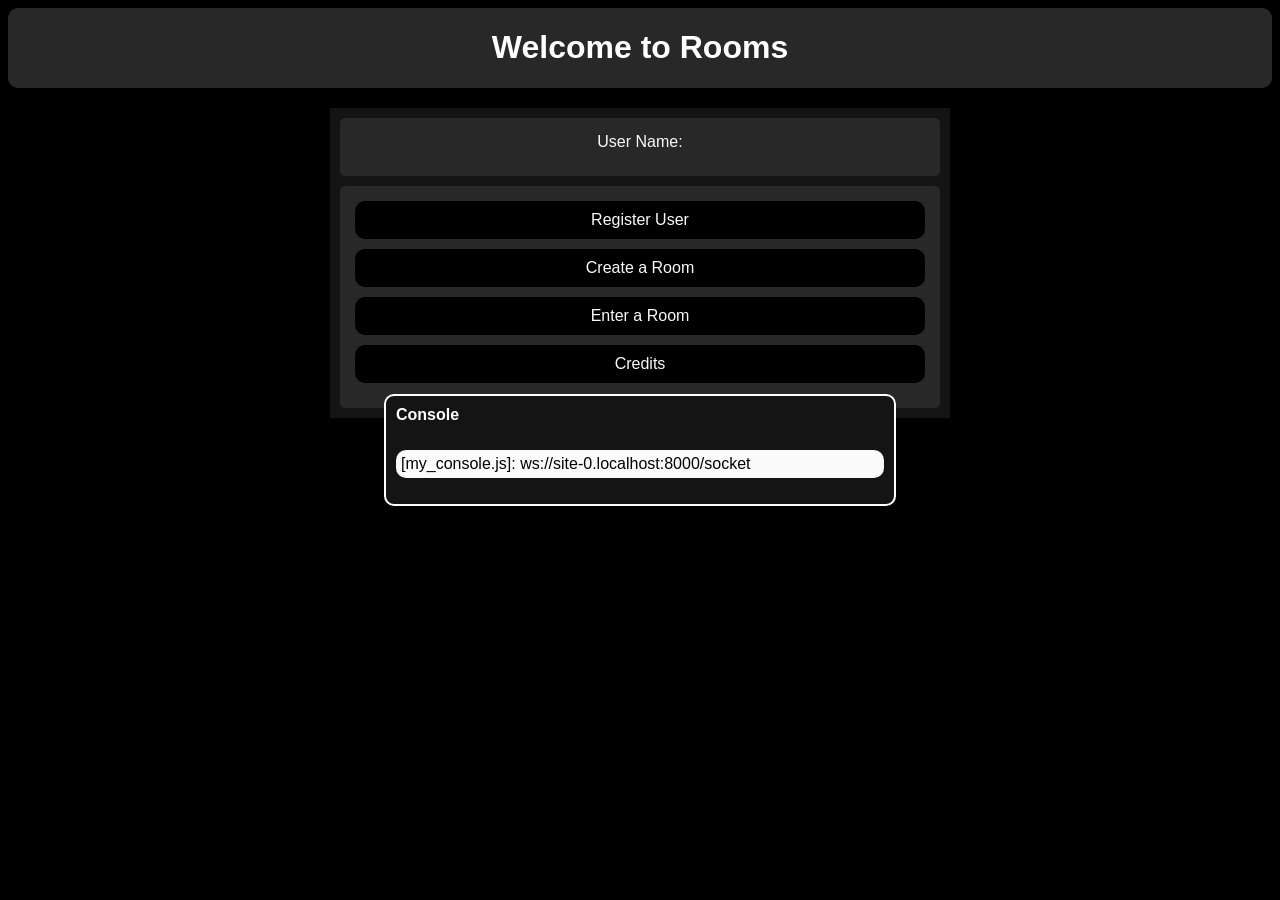
<file: html/index.html>
<!DOCTYPE html>

<html>

<head lang="en">
  <meta charset="UTF-8">
  <link rel="stylesheet" href="./styles/main.css">
  <link rel="stylesheet" href="./styles/index.css">
  <title>Rooms</title>
</head>

<body>
  <header>
    <h1>Welcome to Rooms</h1>
  </header>
  
  <main>
    <section>
      <div style="justify-self: center; align-self: center;">
        <label>User Name:</label>
        <label id="user-name"></label>
      </div>
    </section>
    
    <section>
      <div id="btn-options">
        <a draggable="false" id="register-user" class="btn" href="./pages/register.html">Register User</a>
        <a id="create-room" class="btn" href="./pages/create_room.html">Create a Room</a>
        <a id="enter-room" class="btn" href="./pages/enter_room.html">Enter a Room</a>
        <a id="credits" class="btn" href="./pages/credits.html">Credits</a>
      </div>
    </section>
  </main>
  
  <script type="module" src="./scripts/main.js"></script>
  <script type="module" src="./scripts/index.js"></script>
</body>

</html>
</file>
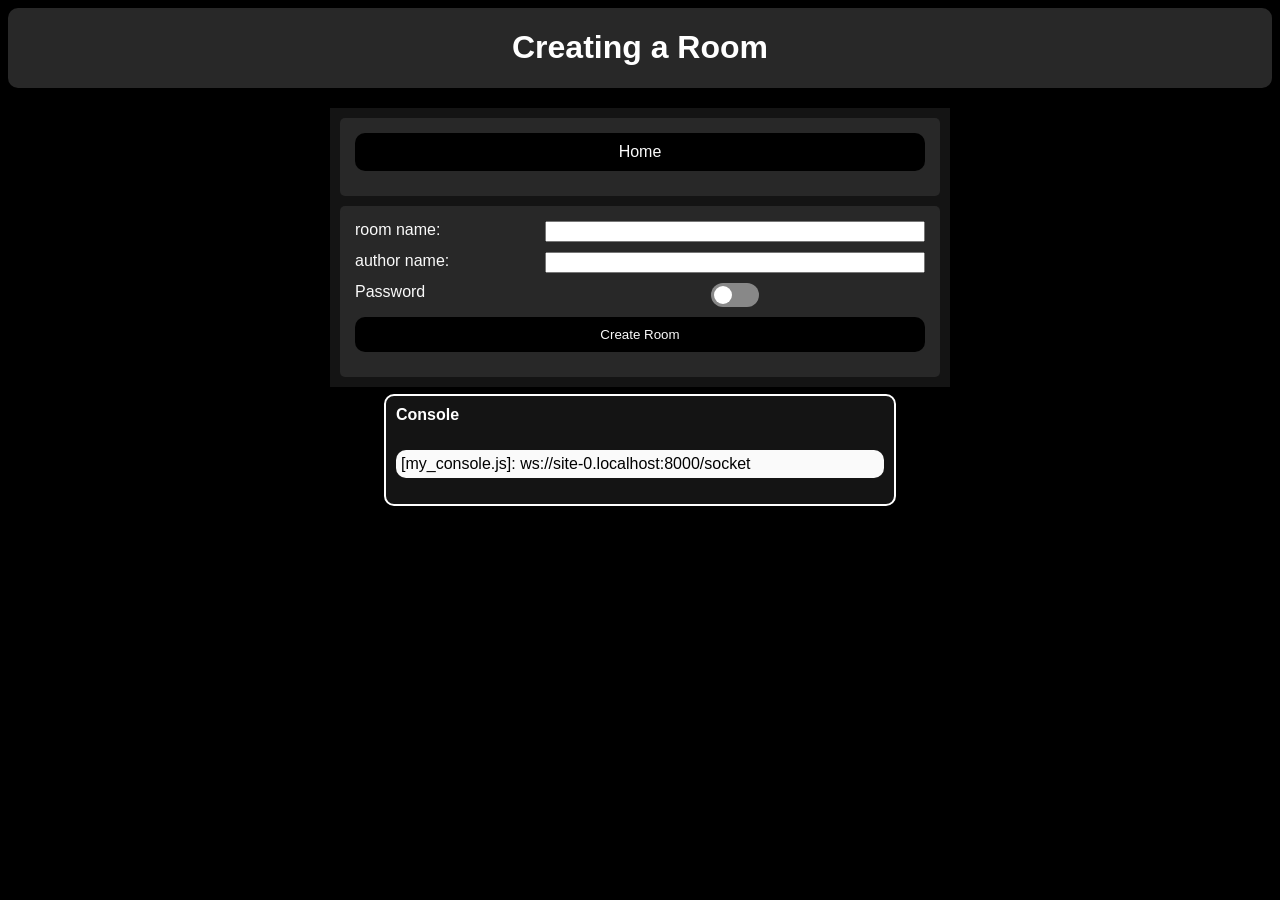
<file: html/pages/create_room.html>
<!DOCTYPE html>

<html lang="en">

<head>
  <meta charset="UTF-8">
  <link rel="stylesheet" href="../styles/main.css">
  <title>Rooms - Creation</title>
</head>

<body>
  <header>
    <h1>Creating a Room</h1>
  </header>
  
  <main>
    <section>
      <a class="btn" href="../index.html">Home</a>
    </section>
    
    <section>
      <form>
        <label for="room-name">room name:</label>
        <input type="text" id="room-name">
        
        <label for="author-name">author name:</label>
        <input type="text" id="author-name">
        
        <label for="password-enabled">Password</label>
        <div class="switch-container">
          <label class="switch">
            <input id="room-password-enabled" type="checkbox">
            <span class="slider"></span>
          </label>
        </div>
        
        <label id="room-password-label" class="hidden" for="room-password">Room password:</label>
        <input
          id="room-password"
          class="hidden"
          name="room-password"
          type="password">
        
        <button type="button" id="create-room-btn">Create Room</button>
      </form>
      
      <div id="create-room-message" hidden></div>
    </section>
  </main>
  
  <script type="module" src="../scripts/create_room.js"></script>
</body>

</html>
</file>
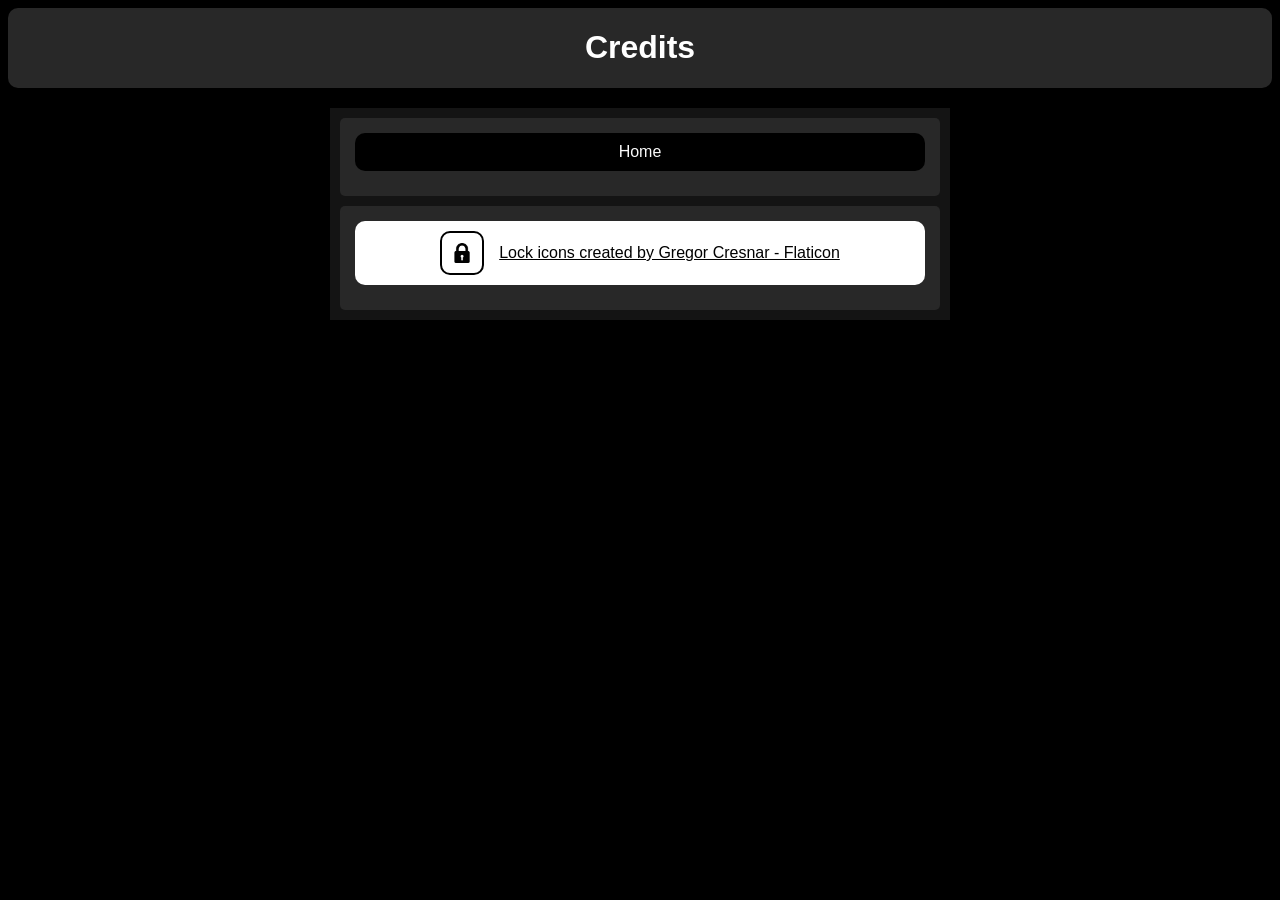
<file: html/pages/credits.html>
<!DOCTYPE html>

<html>

<head>
  <meta charset="UTF-8">
  <link rel="stylesheet" href="../styles/main.css">
  <title>Credits</title>
  <style>
  a {
    color: black;
    transition: transform 0.25s;
  }
  
  a:active{
    transform: scale(0.98);
  }
  
  #padlock {
    aspect-ratio: 1 / 1;
    background-color: white;
    border-radius: 10px;
    border: solid 2px black;
    padding: 10px;
    width: 20px;
  }
  
  .container {
    align-items: center;
    background: white;
    border-radius: 10px;
    display: flex;
    column-gap: 15px;
    justify-content: center;
    padding: 10px;
  }
  </style>
</head>

<body>
  <header>
    <h1>Credits</h1>
  </header>
  
  <main>
    <section>
      <a class="btn" href="../index.html">Home</a>
    </section>
    
    <section>
      <div class="container">
        <img id="padlock" src="../midia/images/padlock.png">
        <a href="https://www.flaticon.com/free-icons/lock" title="lock icons">Lock icons created by Gregor Cresnar - Flaticon</a>
      </div>
    </section>
  </main>
</body>

</html>
</file>
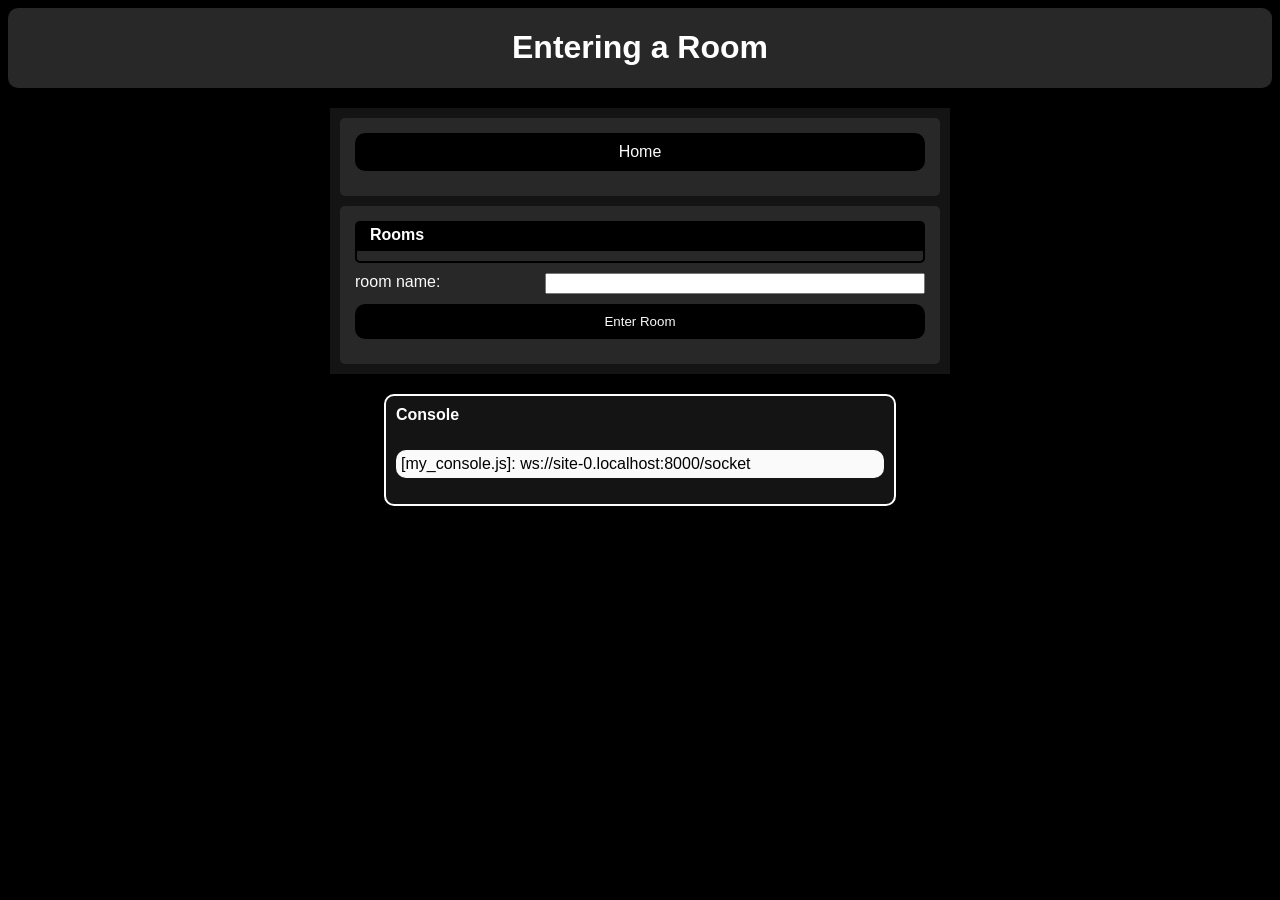
<file: html/pages/enter_room.html>
<!DOCTYPE html>

<html>

<head lang="en">
  <meta charset="UTF-8">
  <link rel="stylesheet" href="../styles/main.css">
  <link rel="stylesheet" href="../styles/enter_room.css">
  <title>Rooms - Enter</title>
</head>

<body>
  <header>
    <h1>Entering a Room</h1>
  </header>
  
  <main>
    <section>
      <a class="btn" href="../index.html">Home</a>
    </section>
    
    <section>
      <div id="rooms" class="painel">
        <h4 class="painel-title">Rooms</h4>
        <ul class="painel-table"></ul>
      </div>
      
      <form>
        <label for="room-name">room name:</label>
        <input type="text" id="room-name">
        
        <button class="submit-btn" type="button" id="enter-room">Enter Room</button>
      </form>
    </section>
  </main>
  
  <script type="module" src="../scripts/enter_room.js"></script>
</body>

</html>
</file>
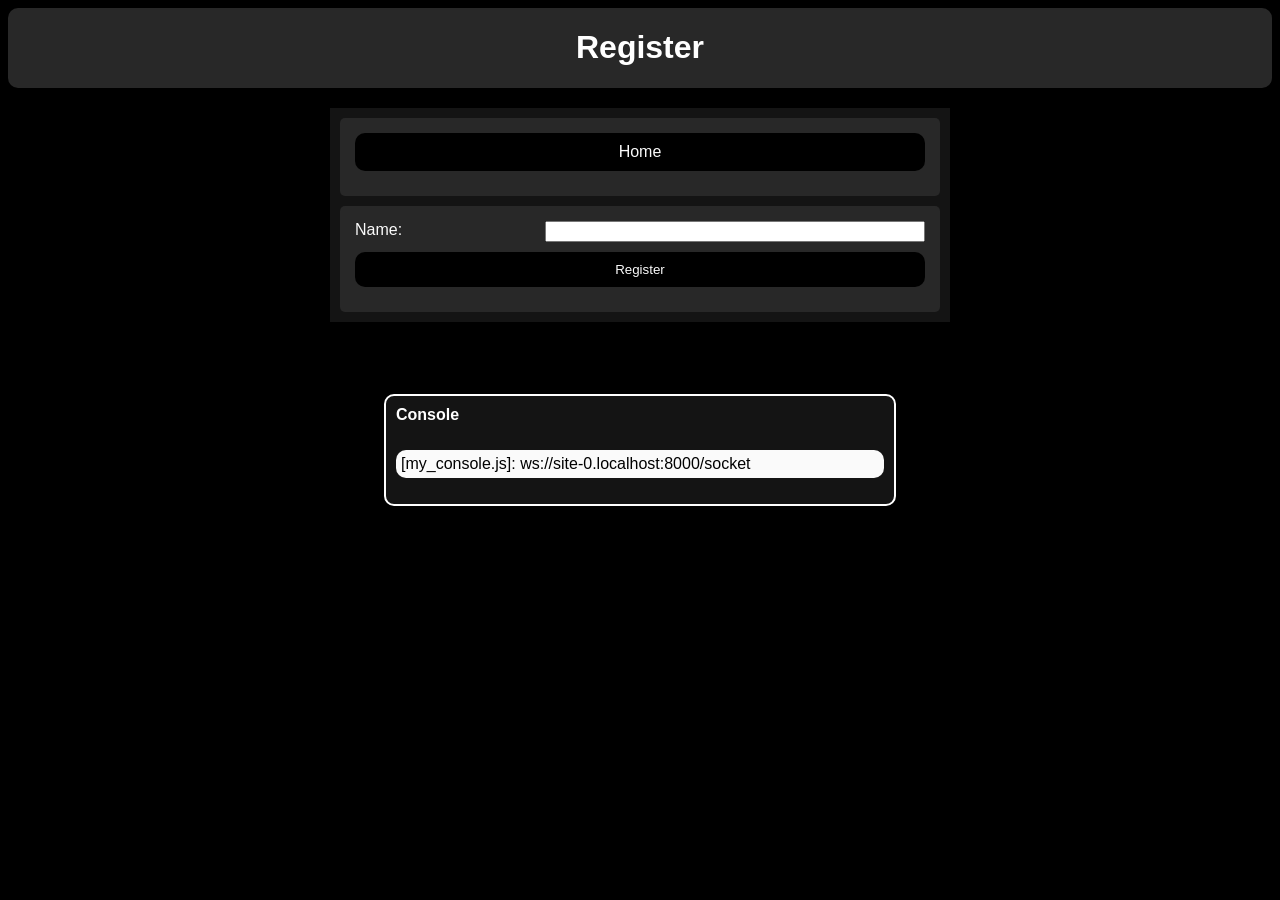
<file: html/pages/register.html>
<!DOCTYPE html>

<html lang="en">

<head>
  <meta charset="UTF-8">
  <link rel="stylesheet" href="../styles/main.css">
  <title>Register</title>
</head>

<body>
  <header>
    <h1>Register</h1>
  </header>
  
  <main>
    <section>
      <a class="btn" href="../index.html">Home</a>
    </section>
    
    <section>
      <form>
        <label for="user-name">Name:</label>
        <input type="text" id="user-name">
      </form>
      <button type="button" id="register-btn">Register</button>
      
      <div id="register-message" hidden></div>
    </section>
  </main>
  
  <script type="module" src="../scripts/register.js"></script>
</body>

</html>
</file>
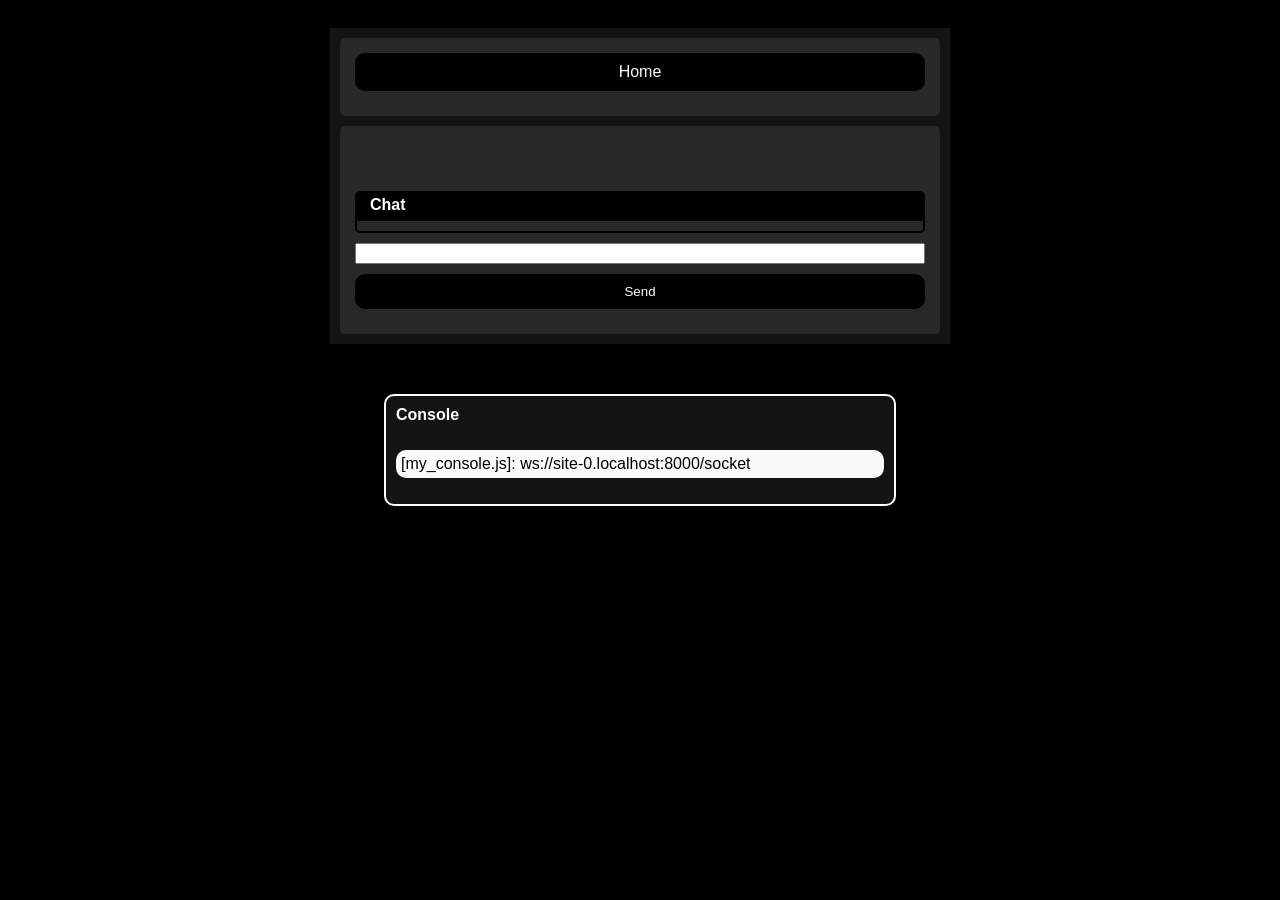
<file: html/pages/room.html>
<!DOCTYPE html>

<html lang="en">

<head>
  <meta charset="UTF-8">
  <link rel="stylesheet" href="../styles/main.css">
  <link rel="stylesheet" href="../styles/room.css">
  <title>Room</title>
</head>

<body>
  <main>
    <section>
      <a class="btn" href="../index.html">Home</a>
    </section>
    
    <section>
      <h2 id="room-name"></h2>
      
      <div id="chat" class="painel">
        <h4 class="painel-title">Chat</h4>
        <ul class="painel-table"></ul>
      </div>
      
      <input type="text" id="message-input">
      <button type="button" id="send-message">Send</button>
    </section>
  </main>
  
  <script type="module" src="../scripts/room.js"></script>
</body>

</html>
</file>
<file: html/styles/main.css>
:root {
  --color00: rgb(40, 40, 40);
  --color01: rgb(0, 0, 0);
  --color02: rgb(250, 250, 250);
  --color03: rgb(255, 255, 255);
  --color04: rgb(20, 20, 20);
}

#console {
  top: 50%;
  left: 50%;
  transform: translate(-50%, -50%);
  position: absolute;
  background-color: var(--color04);
  border-radius: 10px;
  border: solid 2px white;
  display: flex;
  flex-direction: column;
  max-height: 350px;
  min-width: 300px;
  width: 40%;
  touch-action: none;
  box-sizing: border-box;
  padding: 10px;
  gap: 10px;
}

#console-title {
  color: white;
  margin: 0;
}

#console-logs {
  padding: 0;
  list-style-type: none;
  display: flex;
  flex-direction: column;
  row-gap: 10px;
  overflow-y: scroll;
}

.log {
  background-color: var(--color02);
  padding: 5px;
  border-radius: 10px;
  display: flex;
  flex-wrap: wrap;
}

body {
  background-color: var(--color01);
  display: flex;
  flex-direction: column;
  font-family: Arial, Helvetica, sans-serif;
}

header {
  background-color: var(--color00);
  border-radius: 10px;
  color: var(--color03);
  text-align: center;
}

main {
  background-color: var(--color04);
  display: flex;
  flex-direction: column;
  gap: 10px;
  justify-content: center;
  margin: 20px;
  padding: 10px;
  align-self: center;
  width: 90%;
  max-width: 600px;
}

section {
  align-items: stretch;
  background-color: var(--color00);
  border-radius: 5px;
  box-sizing: border-box;
  display: flex;
  flex-direction: column;
  gap: 10px;
  padding: 15px;
  padding-bottom: 25px;
}

button, a.btn {
  background-color: var(--color01);
  border-radius: 10px;
  border: none;
  color: var(--color02);
  text-align: center;
  text-decoration: none;
  padding: 10px;
  margin: 0px;
  transition: transform 0.5s, padding 0.5s;
  
  webkit-user-select: none;  /* Chrome, Safari, Opera */
  -moz-user-select: none;     /* Firefox */
  -ms-user-select: none;      /* Internet Explorer/Edge */
  user-select: none;          /* Padrão moderno */
  -webkit-user-drag: none;
}

button:active, a.btn:active {
  transform: scale(0.95);
}

form {
  box-sizing: border-box;
  display: grid;
  grid-template-columns: 1fr 2fr;
  row-gap: 10px;
  width: 100%;
}

form button {
  grid-column: 1 / 3;
}

form label, label {
  color: var(--color02);
  grid-column: 1;
  margin: 0px;
}

form input {
  width: 100%;
  box-sizing: border-box;
  margin: 0px;
}

.field {
  display: grid;
  align-items: center;
  justify-items: center;
}

input, .switch-container {
  grid-column: 2;
}

.switch-container {
  display: flex;
  justify-content: center;
  align-items: center;
}

#chat,
#message-input {
  width: 100%;
  box-sizing: border-box;
}

/*PAINEL*/

.painel {
  display: flex;
  flex-direction: column;
  margin: 0px;
}

.painel-title {
  background: var(--color01);
  border-radius: 5px 5px 0px 0px;
  color: var(--color03);
  padding: 5px 15px;
  margin: 0px;
}

.painel-table {
  position: relative;
  background: var(--color00);
  border: 2px solid var(--color01);
  border-radius: 0px 0px 5px 5px;
  display: flex;
  flex-direction: column;
  gap: 5px;
  list-style-type: none;
  padding: 5px;
  margin: 0px;
}

.painel-item {
  background: var(--color02);
  border-radius: 5px;
  padding: 2px 20px;
}


.submit-btn {
  grid-column: 1 / 3;
}

#create-room-message {
  padding: 10px;
}

.success, .failure {
  text-align: center;
  border-radius: 10px;
  padding: 2px 20px;
  align-self: center;
}

.success {
  background-color: green;
}

.failure {
  background-color: red;
}

.hidden {
  display: none;
}

/*SWITCH*/

.switch {
    position: relative;
    display: inline-block;
    width: 48px;
    height: 24px;
}

.switch input {
    display: none;
}

.slider {
    position: absolute;
    inset: 0;
    background: #888;
    border-radius: 999px;
    cursor: pointer;
    transition: .2s;
  -webkit-tap-highlight-color: transparent; 
}

.slider::before {
    content: "";
    position: absolute;
    width: 18px;
    height: 18px;
    left: 3px;
    top: 3px;
    background: white;
    border-radius: 50%;
    transition: .2s;
}

.switch input:checked + .slider {
    background: #4caf50;
}

.switch input:checked + .slider::before {
    transform: translateX(24px);
}

a:focus, a:active {
  outline: none;
  box-shadow: none;
  -webkit-tap-highlight-color: transparent;
}
</file>
<file: html/styles/index.css>
#btn-options {
  display: flex;
  flex-direction: column;
  width: 100%;
  gap: 10px
}
</file>
<file: html/styles/enter_room.css>
.padlock {
  aspect-ratio: 1 / 1;
  width: 15px;
  position: absolute;
  align-self: center;
  right: 10px;
}

.room {
  transform: scale(1);
  transition: transform 0.5s, opacity 0.5s;
}

.room:active {
  opacity: 0.7;
  transform: scale(0.98);
}
</file>
<file: html/styles/room.css>
h2#room-name {
  color: var(--color02);
  margin-left: 20px;
}
</file>
